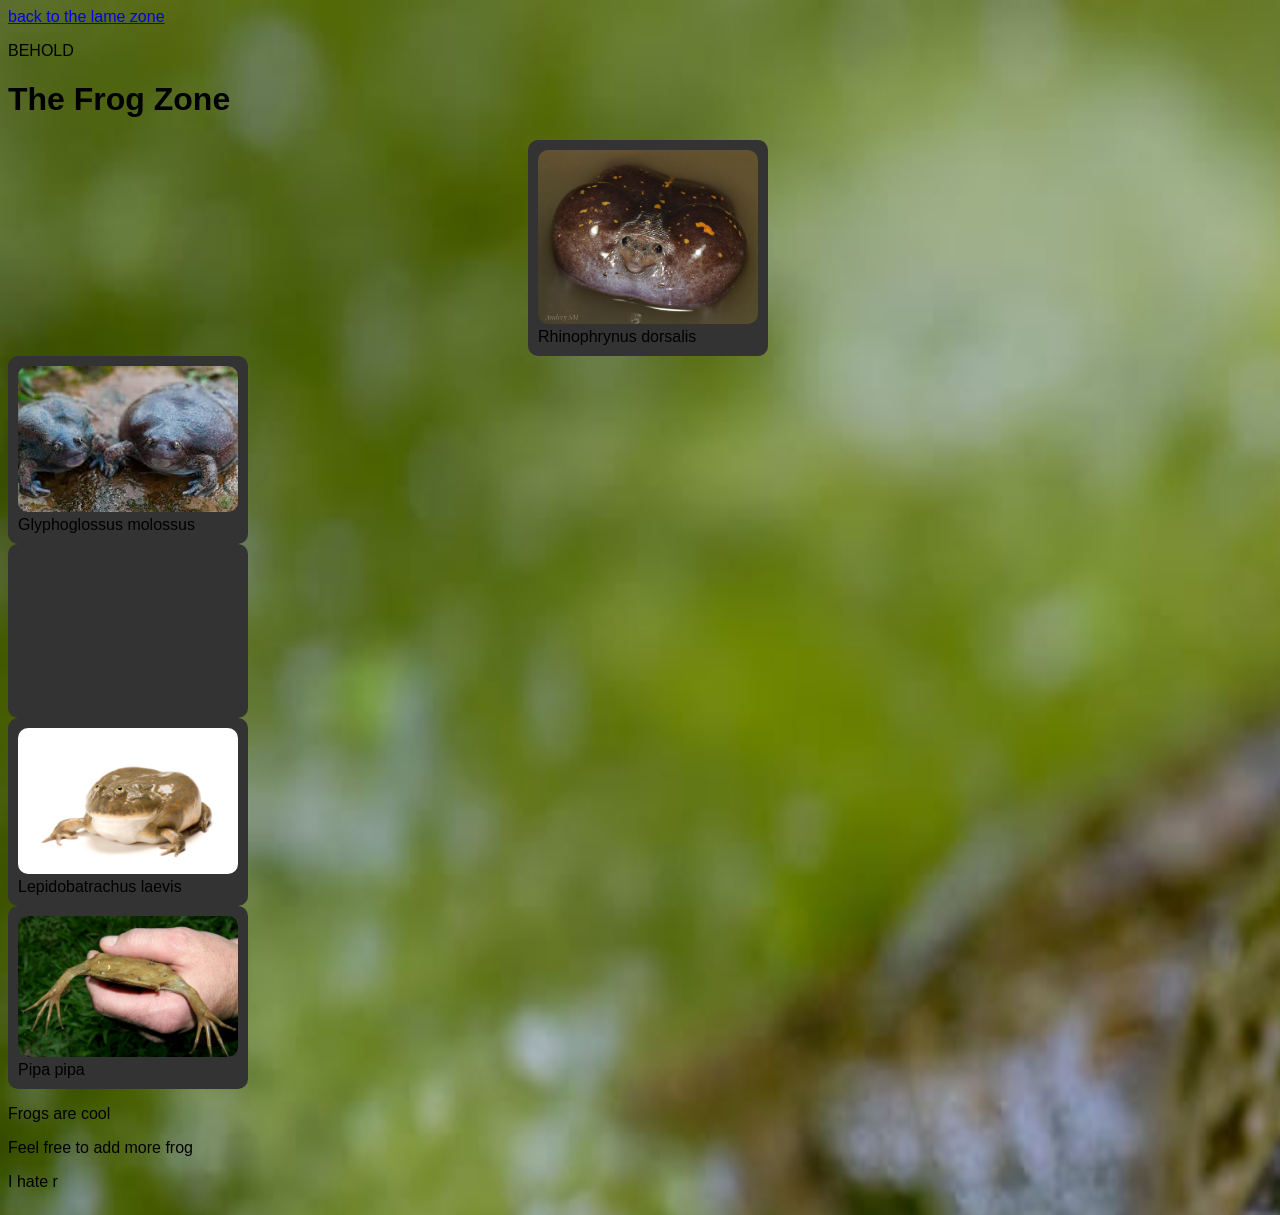
<file: frogzone.html>
<!DOCTYPE html>
<html>
    <head>
        <link rel="stylesheet" href="styles/style.css">
        <link rel="stylesheet" href="styles/quaver.css">

        <title>DAFROGZONE</title>

    </head>

<style>
body {
  background-image: url('resources/Frogzon/frigs.jpg');
}
</style>

    <body>
        <a href="index.html">back to the lame zone</a>

        <p>BEHOLD</p>

        <h1> The Frog Zone</h1>

        <audio src="resources/Frogzon/jessequinnmedia-frogs-croaking-in-pond-314080.mp3" type="audio/mp3" autoplay loop id="frogaudio"></audio>
     <script>
      var audio = document.getElementById("frogaudio");
      audio.volume = 1;
     </script>

        <div class="gallery">

            <div class="item">
                <img src="resources/Frogzon/Burrowingtoad.jpg"
                <div class="texto">Rhinophrynus dorsalis</div>
            </div>

            <div class="item">
                <img src="resources/Frogzon/Balloon.jpg"
                <div class="texto">Glyphoglossus molossus</div>
            </div>

            <div class="item">
                <video src="https://www.youtube.com/watch?v=G6YtoUp2ZTQ&t=6s"
                <div class="texto">Hypopachus variolosus</div>
            </div>

            <div class="item">
                <img src="resources/Frogzon/budgett.jpg"
                <div class="texto">Lepidobatrachus laevis</div>
            </div>

            <div class="item">
                <img src="resources/Frogzon/Pipa.jpg"
                <div class="texto">Pipa pipa</div>
            </div>
        </div>

        <p>Frogs are cool</p>
        <p>Feel free to add more frog</p>
        <p>I hate r</p>

    </body>
</html>
</file>
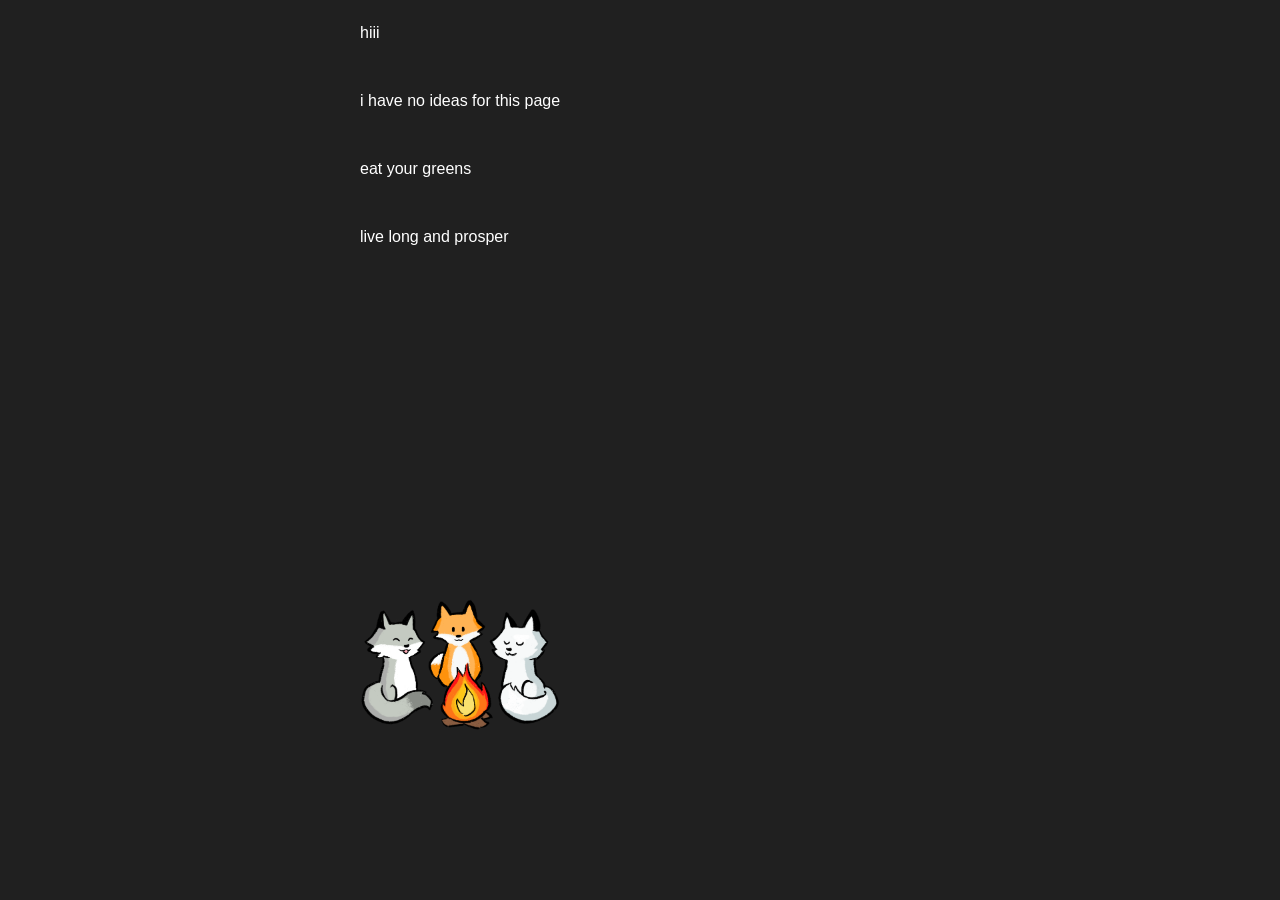
<file: secret.html>
<!DOCTYPE html>
<html lang="en">
<head>
    <meta charset="UTF-8">
    <meta name="viewport" content="width=device-width, initial-scale=1.0">
    <title>shh</title>
</head>
<style>
    body{
        font-family: sans-serif;
        background-color: #202020;
        color:#fff;
        display: flex;
        justify-content: center;
    }
    .main{
        width:min-content;
    }


</style>

<body>
    <div class="main">
    <p>hiii</p>

    <br> <!--btw you don't need to have <br> when you want to start a new line using <p> unless you want that extra height ?-->

    <p>i have no ideas for this page</p>

    <br>

    <p>eat your greens</p>

    <br>

    <p>live long and prosper</p>

    <br>

    <iframe width="560" height="315" src="https://www.youtube.com/embed/1sgCqL5M3vU" title="YouTube video player" frameborder="0" allow="accelerometer; autoplay; clipboard-write; encrypted-media; gyroscope; picture-in-picture; web-share" referrerpolicy="strict-origin-when-cross-origin" allowfullscreen></iframe>
    <div><img src="resources/firefoxes.png" alt="idk what to do actually" width="200px"></div>
    </div>
</body>
</html>
</file>
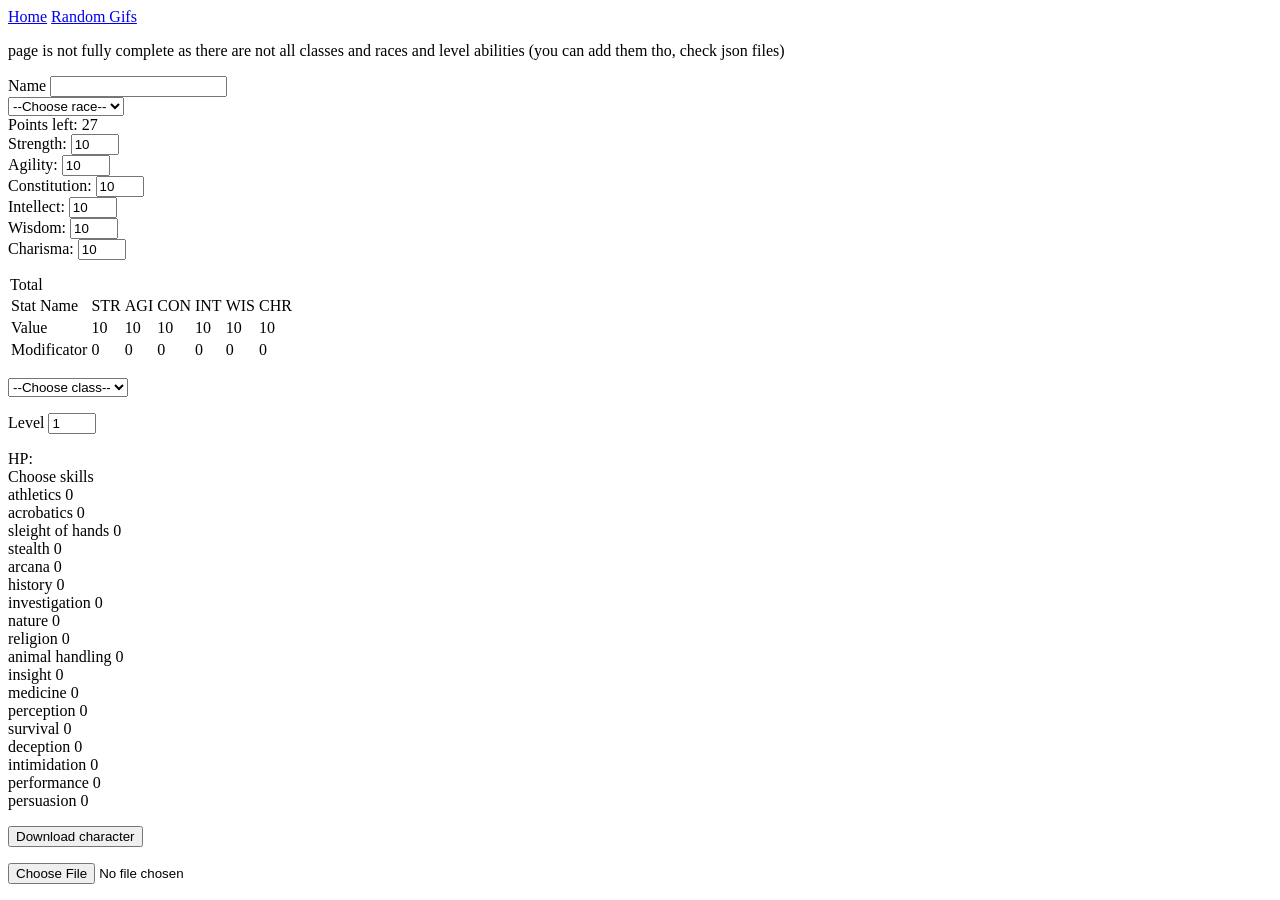
<file: DnD/DnDcreator.html>
<!DOCTYPE html>
<html>
    <head>
        <title>Character creator 9000</title>
        <link rel="icon" type="image/png" href="../resources/gay.png"/>
    </head>
    <body>
        <a href="../index.html">Home</a>
	    <a href="../randomassgifs.html">Random Gifs</a>
        <p>page is not fully complete as there are not all classes and races and level abilities (you can add them tho, check json files) </p>
        <div>
            <div>
                <label>Name</label> <input type="text" id="name">
            </div>
            <div id="raceWrapper">
                <select id="raceSelector">
                    <option>--Choose race--</option>
                </select>
            </div>
            <div>Points left: <span id="pointsLeft"></span></div>
            <div id="statWrapper"></div>
            <p>
                <table><legend>Total</legend>
                    <tr>
                        <td>Stat Name</td><td>STR</td><td>AGI</td><td>CON</td><td>INT</td><td>WIS</td><td>CHR</td>
                    </tr>
                    <tr>
                        <td>Value</td><td id="str"></td><td id="agi"></td><td id="con"></td><td id="int"></td><td id="wis"></td><td id="chr"></td>
                    </tr>
                    <tr>
                        <td>Modificator</td><td id="strMod">0</td><td id="agiMod">0</td><td id="conMod">0</td><td id="intMod">0</td><td id="wisMod">0</td><td id="chrMod">0</td>
                    </tr>
                
                </table>
                <script src="charStats.js"></script>
            </p>
            <p>
            <select id="classSelector">
                <option>--Choose class--</option>
            </select>
            </p>
            <p><label>Level</label> <input type="number" max="20" min="1" value="1" id="level"></p>
            <div id="hpWrapper">
                HP: <span id="currentHp"></span>
            </div>
            <div id="skillWrapper">
                
            </div>
            <div id="levelAbilities"></div>
            <script src="lvlAttr.js"></script>
            <p><button id="download" onclick="readAndDisplay()">Download character</button></p>
            <script src="download.js"></script>
            <input type="file" id="charFile" accept=".json">
            <script src="load.js"></script>
            <div id="result"></div>
        </div>
    </body>
</html>
</file>
<file: styles/style.css>
/* The following css creates the beautiful lesbian flag */

html,
body {
  margin: 5;
  width: 100%;
  min-height: 100%;
  overflow-y: auto;
  overflow-x: hidden;
  font-family: sans-serif;
}

header {
  padding: 2vh 0;
  border-radius: 0.75vh;
  background: linear-gradient(
    90deg,
    #e40303,
    #ff8c00,
    #ffed00,
    #008026,
    #004cff,
    #732982,
    #e40303,
    #ff8c00,
    #ffed00,
    #008026,
    #004cff,
    #732982,
    #e40303
  );
  background-size: 200%, 100%;
  animation: moveGradient 5s linear infinite;
}

@keyframes moveGradient {
  from {
    background-position: 0% 0%;
  }
  to {
    background-position: 100% 0%;
  }
}

header a {
  color: white;
  mix-blend-mode: difference;
  margin: 1%;
  cursor: pointer;
}

/* Animated lesbian flag */
body {
  background: linear-gradient(
    180deg,
    #d52d00 0%,
    #ef7627 14.28%,
    #ff9a56 28.56%,
    #ffffff 42.84%,
    #d162a4 57.12%,
    #b55690 71.4%,
    #a30262 100%
  );

  background-size: 200% 200%;
  animation: prideWave 12s ease-in-out infinite;
  transition: transform 1s;
}

.barrelroll:active {
  transform: rotate(1turn);
  transition: none;
}

#barrelroll {
    background-color: #bb5994;
    border: groove;
    color: white;
    padding: 15px 32px;
    font-size: 14px;
    font-weight: bold;
    cursor: pointer;
}

.dropdowner {
  padding: 2px;
  width: 50%;
  border: 4px solid #a30262;
  font-family:
    "Trebuchet MS", "Lucida Sans Unicode", "Lucida Grande", "Lucida Sans",
    Arial, sans-serif;
  text-indent: 20px;
}

@keyframes prideWave {
  0% {
    background-position: 0% 50%;
  }
  50% {
    background-position: 100% 50%;
  }
  100% {
    background-position: 0% 50%;
  }
}

.image-container img {
  width: 45%;
  height: auto;
}

#leon_be_like {
  background-color: #bb5994;
  border: groove;
  color: rgb(255, 255, 255);
  padding: 15px 32px;
  text-align: center;
  text-decoration: none;
  display: inline-block;
  font-size: 14px;
  font-weight: bold;
  margin: 2px 2px;
}

@keyframes spin3d {
  0% {
    transform: perspective(600px) rotateY(0deg);
  }
  100% {
    transform: perspective(600px) rotateY(360deg);
  }
}
.kirky-img {
  position: relative;
  display: inline-block;
  width: 8rem;
  height: 8rem;
}

#kirky-container {
  height: 45rem;
  width: 45rem;
  padding: 2rem;
}

nav {
    display: flex;
    justify-content: center;
    align-items: center;
    padding: 0 0;
    position: sticky;
    top: 0;
    z-index: 10;
}

nav a {
    text-decoration: none;
    color: inherit;
}

nav ul {
    list-style: none;
    display: flex;
    gap: 32px;
}

nav ul a {
    text-decoration: none;
    color: #FFFFFF;
    font-size: 1rem;
    font-family: 'Playfair Display', Impact;
}


.rk-rpanel {
    position: fixed;
    top: 100px;
    right: 1px;
    width: 210px;
    background-color: #cccccc;
    border-radius: 8px;
    border: 2px solid #cccccc;
    box-shadow: 0 4px 8px rgba(0,0,0,0.1);
    z-index: 232;
}
</file>
<file: styles/quaver.css>
.gallery {
    display: flex;
    flex-wrap: wrap;
    justify-content: center;
    gap: 20px;
}

.item {
    width: 220px;
    background-color: #333;
    padding: 10px;
    border-radius: 10px;
}

.item img {
    width: 100%;
    border-radius: 10px;
}

.item .texto {
    color: skyblue;
}
</file>
